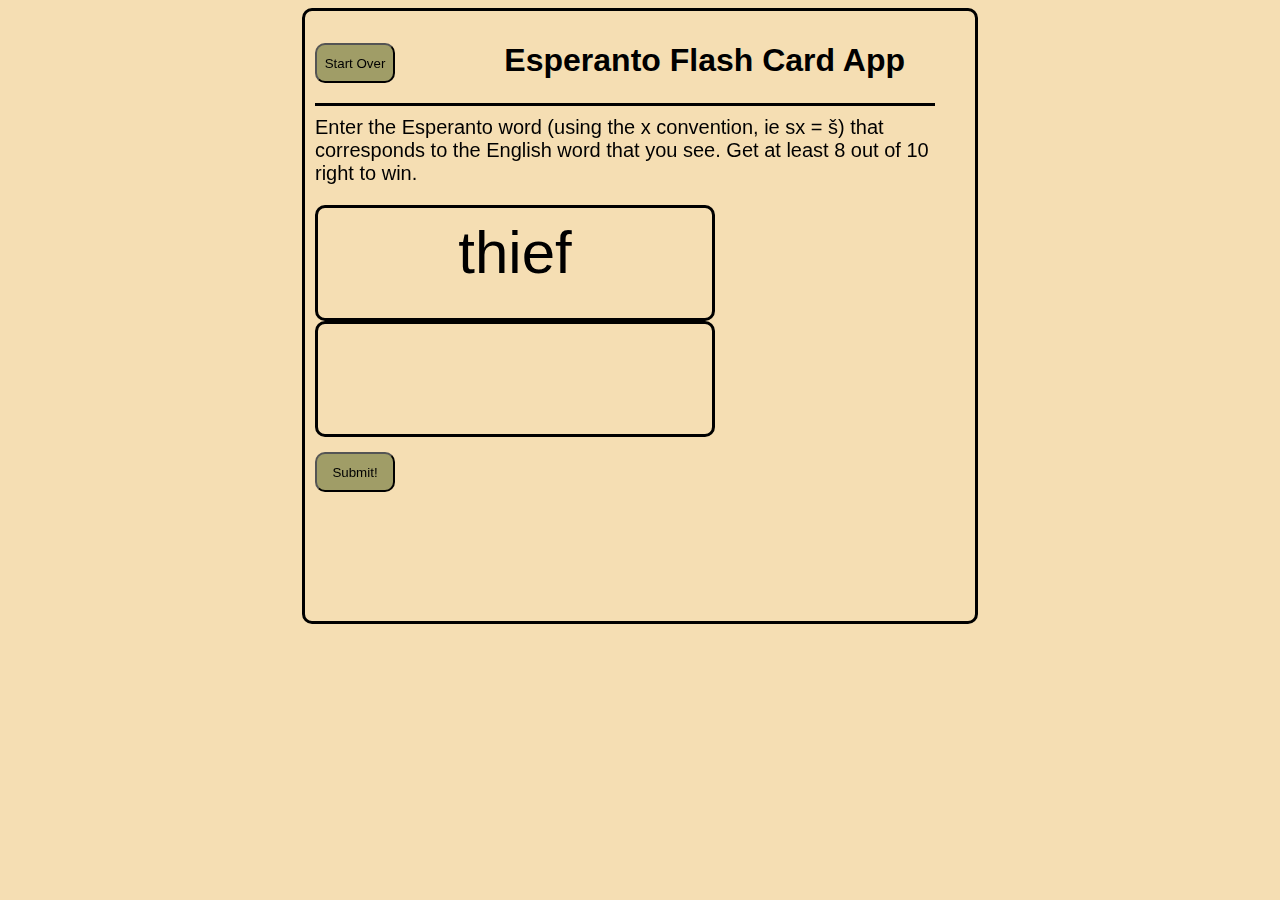
<file: index.html>
<!DOCTYPE html>
<html lang="en">
<head>
    <meta charset="UTF-8">
    <meta name="viewport" content="width=device-width, initial-scale=1.0">
    <meta http-equiv="X-UA-Compatible" content="ie=edge">
    <link rel="stylesheet" type='text/css' href="style.css">
    <title>Esperanto Flash Card App</title>
</head>
<body>
    <div class='container'>
        <button id='start-over-button'>Start Over</button>
        <h1>Esperanto Flash Card App</h1>
        <div id='top-of-page'>Enter the Esperanto word (using the x convention, ie sx = š)
            that corresponds to the English word that you see. Get at least 8 out of 10
            right to win.</div>
            <div id='word-cards'>
                <div class='english-word-card'></div>
                <div class='esperanto-word' contenteditable="true"></div>
            </div>
            <div id='message-area'></div>
            <div id='divider'></div>
        <button id='submit-button'>Submit!</button>
        <div id='result-line-top'></div>
        <div id='result-line-bottom'></div>
        <div id='final-score-line'></div>
    </div>
    <script src='script.js'></script>
</body>
</html>
</file>
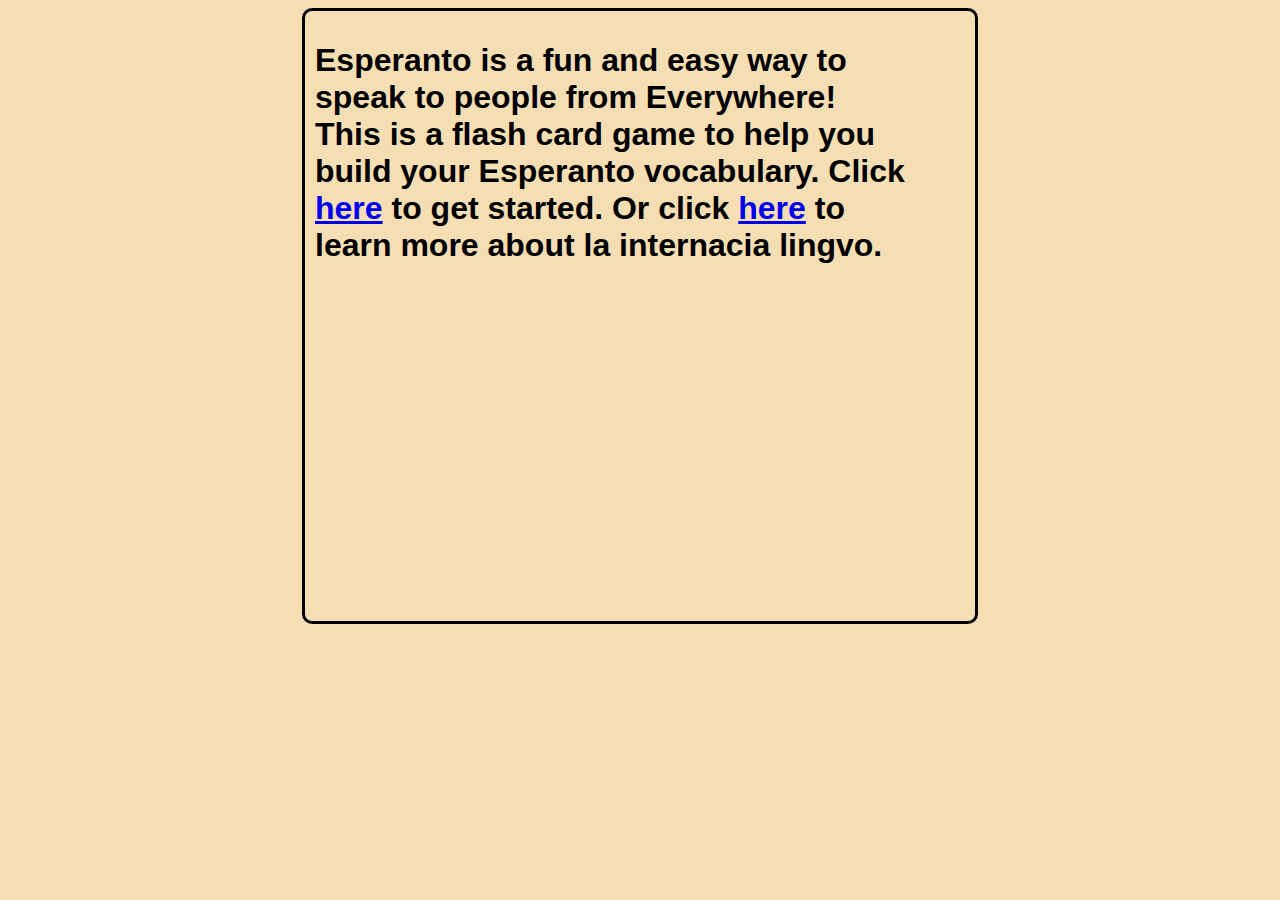
<file: index3.html>
<!DOCTYPE html>
<html lang="en">
<head>
    <meta charset="UTF-8">
    <meta name="viewport" content="width=device-width, initial-scale=1.0">
    <meta http-equiv="X-UA-Compatible" content="ie=edge">
    <link rel="stylesheet" type='text/css' href="style.css">
    <title>Esperanto Flash Cards</title>
</head>
<body>
    <div id='Page1'>
    <div class='container'>
   <h1>Esperanto is a fun and easy way to speak to people from Everywhere! 
    This is a flash card game to help you build your Esperanto vocabulary. 
    Click <a href='index2.html'>here</a> to get started. Or click <a href ='http://lernu.net/en'>here</a>
    to learn more about la internacia lingvo.</h1>
    </div>
    </div>  
</body>

</html>
</file>
<file: style.css>
@media screen and (min-width: 760px) {
    body {
        background-color: wheat;
        font-family: Verdana, Geneva, Tahoma, sans-serif;
    }
    .container {
        max-width: 650px;
        max-height: 590px;
        min-height: 590px;
        padding: 10px;
        margin: auto;
        text-align: left;
        border: black;
        border-style: solid;
        border-radius: 10px;
    }
    h1 {
        float: right;
        padding-right: 60px;
    }
    #top-of-page {
        font-size: 20px;
        max-width: 620px;
        padding-top: 10px;
        padding-bottom: 20px;
        border-top: 3px solid black;
    }
    #word-cards {
        min-width: 400px;
        float: left;
    }
    #message-area {
        font-size: 45px;
        font-weight: bold;
        text-align: center;
        padding-top: 60px;
     }
    #divider {
        clear: both;
    }
    .english-word-card {
        max-width: 400px;
        min-height: 100px;
        border-style: solid;
        border-radius: 10px;
        font-size: 60px;
        text-align: center;
        padding-top: 10px;
    }
    #submit-button {
        height: 40px;
        width: 80px;
        margin-top: 15px;
        margin-bottom: 10px;
        border-radius: 10px;
        clear: left;
        outline: none;
        background-color: rgb(160,157,103)
    }
    #start-over-button {
        height: 40px;
        width: 80px;
        margin-top: 22px;
        margin-bottom: 20px;
        border-radius: 10px;
        clear: left;
        background-color: rgb(160,157,103)
    }
    .esperanto-word {
        max-width: 400px;
        min-height: 100px;
        max-height: 100px;
        border-style: solid;
        border-radius: 10px;
        font-size: 60px;
        text-align: center;
        padding-top: 10px;
        outline: none;
    }
    #result-line-top {
        font-size: 20px;
        clear: left;
    }
    #result-line-bottom {
        font-size: 20px;
        clear: left;
        padding-top: 10px;
    }
    #final-score-line {
        font-size: 20px;
        max-width: 620px;
        clear: left;
    }
    @keyframes color_change {
        from { background-color: white;}
        to { background-color: red}
    }
    .winner-flash {
        animation-name: color_change;
        animation-duration: 1s;
        animation-iteration-count: 3;
        max-width: 235px;
        min-height: 170px;
        float: right;
    }
}
@media screen and (max-width: 759px) {
    body {
        background-color: wheat;
        font-family: Verdana, Geneva, Tahoma, sans-serif;
    }
    .container {
        max-width: 345px;
        max-height: 500px;
        min-height: 500px;
        padding: 5px;
        margin: auto;
        text-align: left;
        border: black;
        border-style: solid;
        border-radius: 10px;
    }
    h1 {
        float: right;
        padding-right: 30px;
    }
    #top-of-page {
        font-size: 15px;
        max-width: 310px;
        padding-top: 5px;
        padding-bottom: 10px;
        border-top: 1.5px solid black;
    }
    #word-cards {
        min-width: 200px;
        float: left;
    }
    #message-area {
        font-size: 22.5px;
        font-weight: bold;
        text-align: center;
        padding-top: 60px;
     }
    #divider {
        clear: both;
    }
    .english-word-card {
        max-width: 200px;
        min-height: 50px;
        border-style: solid;
        border-radius: 5px;
        font-size: 30px;
        text-align: center;
        padding-top: 5px;
    }
    #submit-button {
        height: 20px;
        width: 80px;
        margin-top: 7.5px;
        margin-bottom: 5px;
        border-radius: 5px;
        clear: left;
        outline: none;
        background-color: rgb(160,157,103)
    }
    #start-over-button {
        height: 20px;
        width: 100px;
        margin-top: 11px;
        margin-bottom: 10px;
        border-radius: 5px;
        clear: left;
        background-color: rgb(160,157,103)
    }
    .esperanto-word {
        max-width: 200px;
        min-height: 50px;
        max-height: 50px;
        border-style: solid;
        border-radius: 5px;
        font-size: 30px;
        text-align: center;
        padding-top: 5px;
        outline: none;
    }
    #result-line-top {
        font-size: 15px;
        clear: left;
    }
    #result-line-bottom {
        font-size: 15px;
        clear: left;
        padding-top: 5px;
    }
    #final-score-line {
        font-size: 15px;
        max-width: 310px;
        clear: left;
    }
    @keyframes color_change {
        from { background-color: white;}
        to { background-color: red}
    }
    .winner-flash {
        animation-name: color_change;
        animation-duration: 1s;
        animation-iteration-count: 3;
        max-width: 117.5px;
        min-height: 85px;
        float: right;
    }
}
</file>
